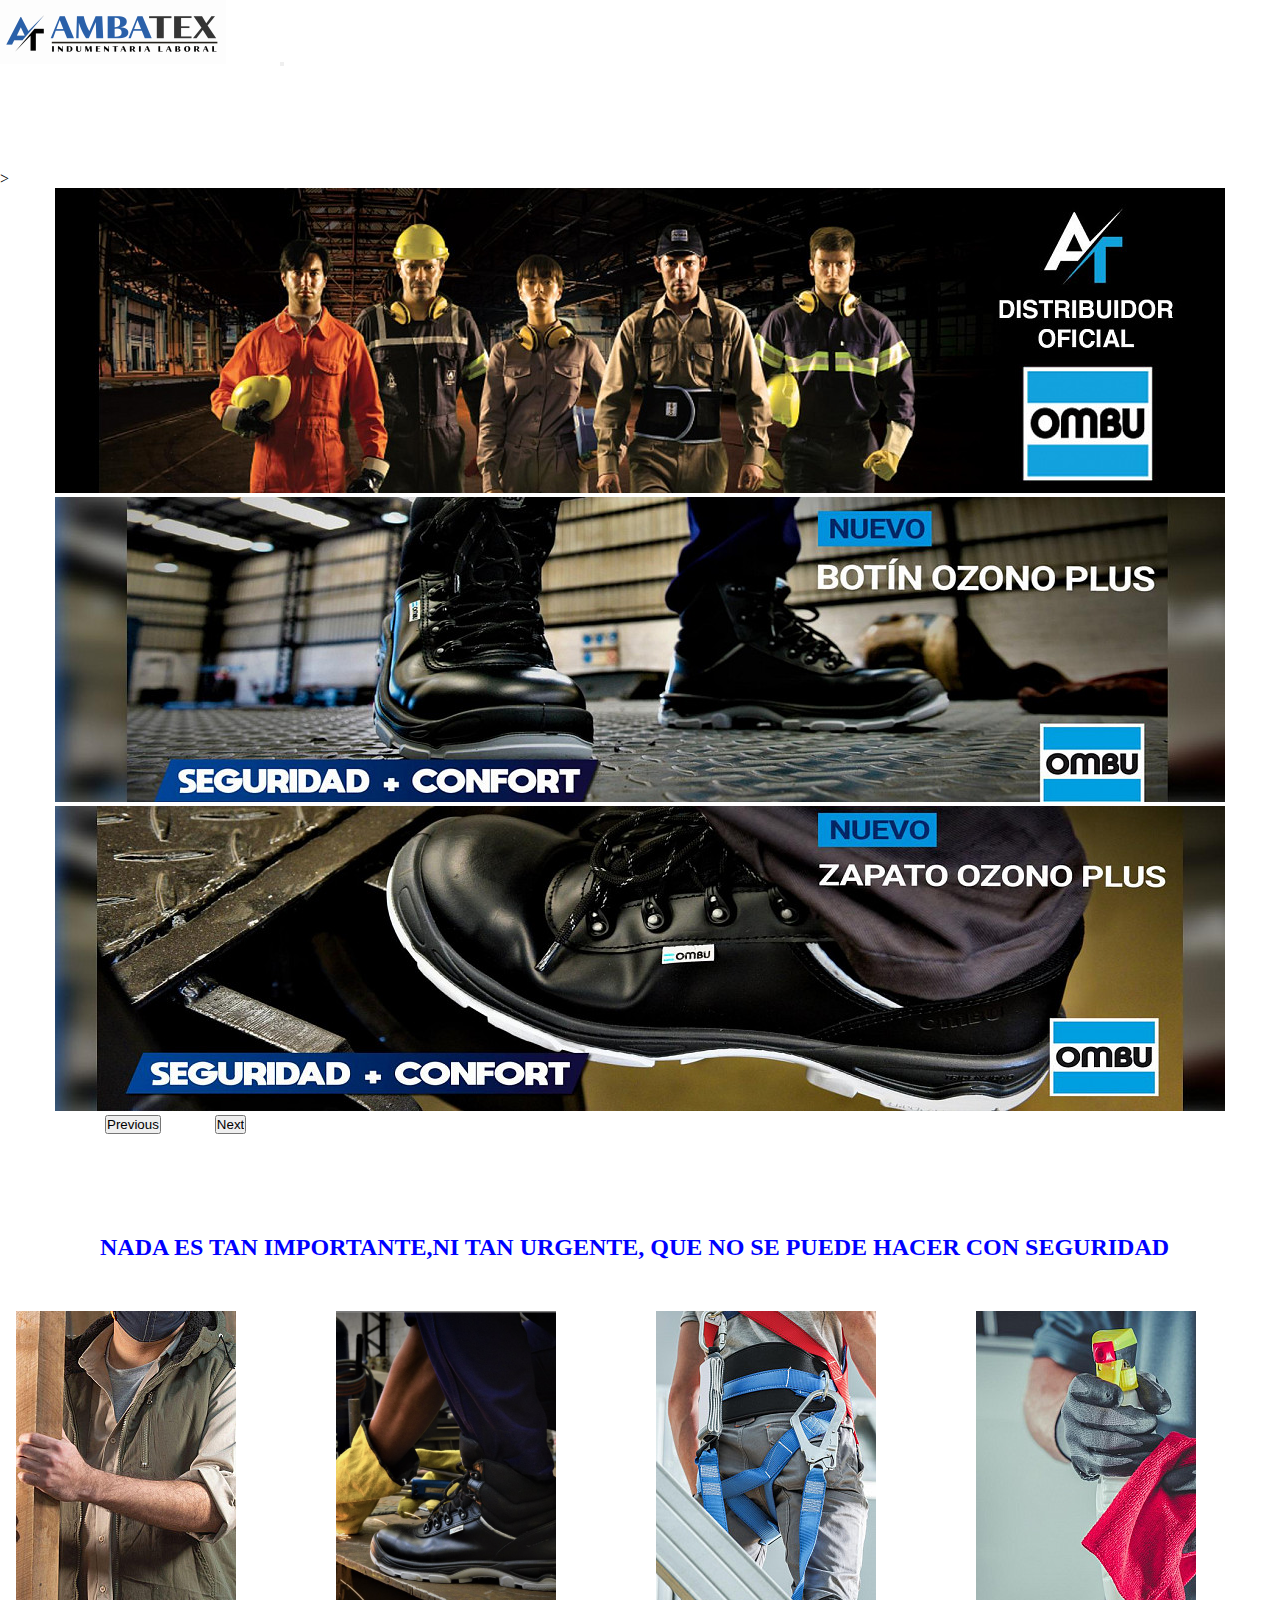
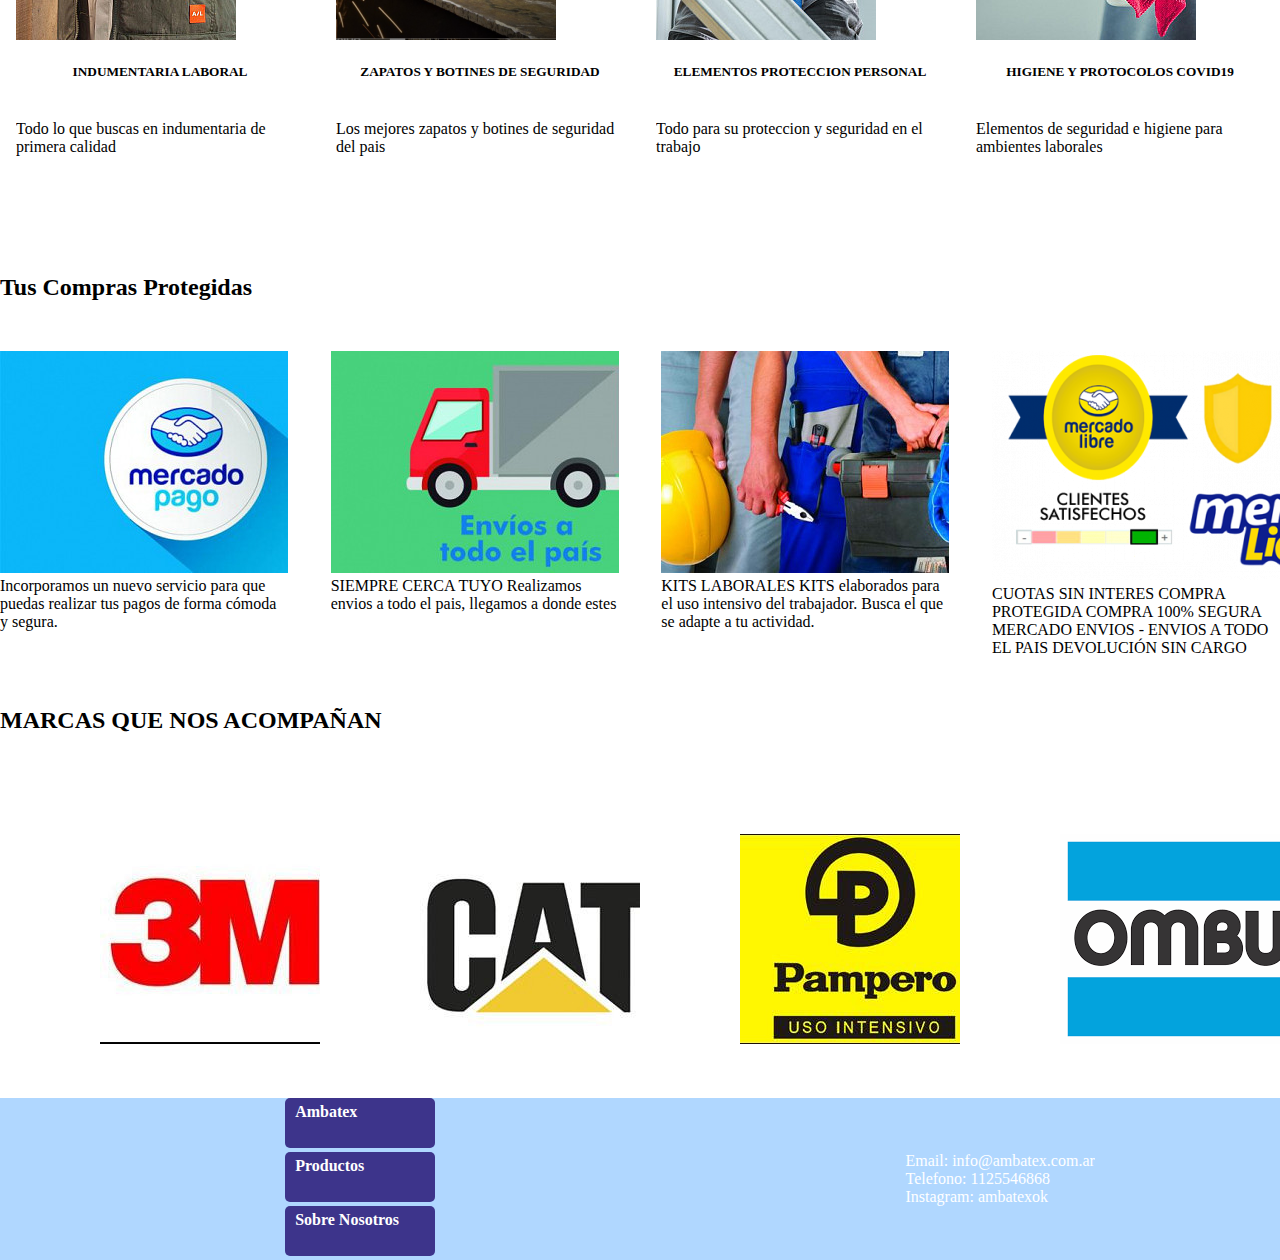
<file: index.html>
<!DOCTYPE html>
<html>
<head>
	<meta charset="utf-8">
	<meta name="description" content="Compra de ropa y elementos de seguridad para el trabajo">
    <meta name="keywords" content="ropa,cascos,remeras,camisas,pantalones,arnes,cinturon,botin,zapatos,calzado,pulqui,ombu,pampero,">
	<meta name="viewport" content="width=device-width, initial-scale=1">
	<title>Ambatex</title>
	<!-- CSS only -->
<link href="https://cdn.jsdelivr.net/npm/bootstrap@5.2.2/dist/css/bootstrap.min.css" rel="stylesheet" 
integrity="sha384-Zenh87qX5JnK2Jl0vWa8Ck2rdkQ2Bzep5IDxbcnCeuOxjzrPF/et3URy9Bv1WTRi" crossorigin="anonymous">
<!-- JavaScript Bundle with Popper -->
<script src="https://cdn.jsdelivr.net/npm/bootstrap@5.2.2/dist/js/bootstrap.bundle.min.js" 
integrity="sha384-OERcA2EqjJCMA+/3y+gxIOqMEjwtxJY7qPCqsdltbNJuaOe923+mo//f6V8Qbsw3" crossorigin="anonymous"></script>	

<link rel="stylesheet" href="./css/main.css">

</head>
<body id="body_grid">
		<header id="header">
			<nav class="body_nav navbar navbar-expand-lg bg-light ">
				<div class="container-fluid">
				  <a class="navbar-brand" href="#"><img src="./img/imegen superior ambatex.png" alt=""></a>
				  <button class="navbar-toggler" type="button" data-bs-toggle="collapse" data-bs-target="#navbarSupportedContent" aria-controls="navbarSupportedContent" aria-expanded="false" aria-label="Toggle navigation">
					<span class="navbar-toggler-icon"></span>
				  </button>
				  <div class="collapse navbar-collapse" id="navbarSupportedContent">
					<ul class="navbar-nav me-auto mb-2 mb-lg-0">
					  <li class="nav-item">
						<a class="nav-link active" aria-current="page" href="./pages/productos.html">Productos</a>
					  </li>
					  <li class="nav-item">
						<a class="nav-link" href="./pages/sobre_nosotros.html">Sobre Nosotros</a>
					  </li>
					  <li class="nav-item">
						<a class="nav-link" href="./pages/contacto.html">Contacto</a>
					  </li>
					  <li class="nav-item">
						<a class="nav-link" href="./pages/accesoCliente.html" >Acceso Cliente</a>
					  </li>
					</ul>
					
				  </div>
				</div>
			  </nav>
		<div class="centro_pag">>
		<div id="carouselExampleControls" class="carousel slide" data-bs-ride="carousel">
			<div class="carousel-inner">
			  <div class="carousel-item active">
				<img src="./img/entrada ambatex.png" class="d-block w-100" alt="...">
			  </div>
			  <div class="carousel-item">
				<img src="./img/entrada 2.png" class="d-block w-100" alt="...">
			  </div>
			  <div class="carousel-item">
				<img src="./img/entrada3.png" class="d-block w-100" alt="...">
			  </div>
			</div>
			<button class="carousel-control-prev" type="button" data-bs-target="#carouselExampleControls" data-bs-slide="prev">
			  <span class="carousel-control-prev-icon" aria-hidden="true"></span>
			  <span class="visually-hidden">Previous</span>
			</button>
			<button class="carousel-control-next" type="button" data-bs-target="#carouselExampleControls" data-bs-slide="next">
			  <span class="carousel-control-next-icon" aria-hidden="true"></span>
			  <span class="visually-hidden">Next</span>
			</button>
		  </div>
		  </div>
	</header>
	<main class="mMain">
		<h2 class="h2Main overflow-hidden">NADA ES TAN IMPORTANTE,NI TAN URGENTE, QUE NO SE PUEDE HACER CON SEGURIDAD</h2>
		<section class="mainSection">
			<div class="card" style="width: 18rem;">
			<img src="./img/galeria1.png" class="card-img-top" alt="...">
			<div class="card-body">
			  <h5 class="card-title overflow-hidden">INDUMENTARIA LABORAL</h5>
			  <p class="card-text">Todo lo que buscas en indumentaria de primera calidad</p>
			  <a href="./pages/productos.html" class="btn btn-primary">COMPRAR</a>
			</div>
		  </div>
		  <div class="card" style="width: 18rem;">
			<img src="./img/galeria 2.png" class="card-img-top" alt="...">
			<div class="card-body">
			  <h5 class="card-title overflow-hidden">ZAPATOS Y BOTINES DE SEGURIDAD</h5>
			  <p class="card-text">Los mejores zapatos y botines de seguridad del pais</p>
			  <a href="./pages/productos.html" class="btn btn-primary">COMPRAR</a>
			</div>
		  </div>
		  <div class="card" style="width: 18rem;">
			<img src="./img/galeria3.png" class="card-img-top" alt="...">
			<div class="card-body">
			  <h5 class="card-title overflow-hidden">ELEMENTOS PROTECCION PERSONAL</h5>
			  <p class="card-text">Todo para su proteccion y seguridad en el trabajo</p>
			  <a href="./pages/productos.html" class="btn btn-primary">COMPRAR</a>
			</div>
		  </div>
		  <div class="card" style="width: 18rem;">
			<img src="./img/galeria4.png" class="card-img-top" alt="...">
			<div class="card-body">
			  <h5 class="card-title overflow-hidden">HIGIENE Y PROTOCOLOS COVID19</h5>
			  <p class="card-text">Elementos de seguridad e higiene para ambientes laborales</p>
			  <a href="./pages/productos.html" class="btn btn-primary">COMPRAR</a>
			</div>
		  </div>
		</section>
		<h2 class="cardH2">Tus Compras Protegidas</h2>
		<div class="cardContainer">
		<div class="card text-bg-secondary" style="width: 18rem;">
			<img src="./img/mercadopago.png" class="card-img-top" alt="...">
			<div class="card-body">
			  <p class="card-text">Incorporamos un nuevo servicio para que puedas realizar 
				tus pagos de forma cómoda y segura.</p>
			</div>
		  </div>
		  <div class="card text-bg-secondary" style="width: 18rem;">
			<img src="./img/div2.png" class="card-img-top" alt="...">
			<div class="card-body">
			  <p class="card-text">SIEMPRE CERCA TUYO
				Realizamos envios a todo el pais, llegamos a donde estes</p>
			</div>
		  </div>
		  <div class="card text-bg-secondary" style="width: 18rem;">
			<img src="./img/div3.png" class="card-img-top" alt="...">
			<div class="card-body">
			  <p class="card-text">KITS LABORALES KITS elaborados para el uso intensivo del trabajador. 
				Busca el que se adapte a tu actividad.</p>
			</div>
		  </div>
		  <div class="card text-bg-secondary" style="width: 18rem;">
			<img src="./img/mercadolibre5.png" class="card-img-top" alt="...">
			<div class="card-body">
			  <p class="card-text">CUOTAS SIN INTERES 
				COMPRA PROTEGIDA  
				COMPRA 100% SEGURA
				MERCADO ENVIOS - ENVIOS A TODO EL PAIS
				DEVOLUCIÓN SIN CARGO</p>
			</div>
		  </div>
		</div>

    <h2 class="marcasH2 h2 overflow-hidden ">MARCAS QUE NOS ACOMPAÑAN</h2>
<div>	
    <ul class="marcas">
		<li><img src="./img/3m.png" alt=""></li>
		<li><img src="./img/cat.png" alt=""></li>
		<li><img src="./img/pampero.png" alt=""></li>
		<li><img src="./img/ombu.png" alt=""></li>
	</ul>
		</div>
	</main>
<footer>	
		<div class="footerDiv">
		<ul>
			<li class="footer"><a class="css-button-arrow--blue" href="#">Ambatex</a></li>
			<li class="footer"><a class="css-button-arrow--blue" href="./pages/productos.html">Productos</a></li>
			<li class="footer"><a class="css-button-arrow--blue" href="./pages/sobre_nosotros.html">Sobre Nosotros</a></li>	
		</ul>
		</div>
	    <div class="footerDiv">
		<ul>
			<li class="footer"><a href="#">Email: info@ambatex.com.ar</a> </li>
			<li class="footer"><a href="">Telefono: 1125546868</a></li>
			<li class="footer"><a href="">Instagram: ambatexok</a></li>
		</ul>
		</div>					
	</footer>
</body>
</html>
</file>
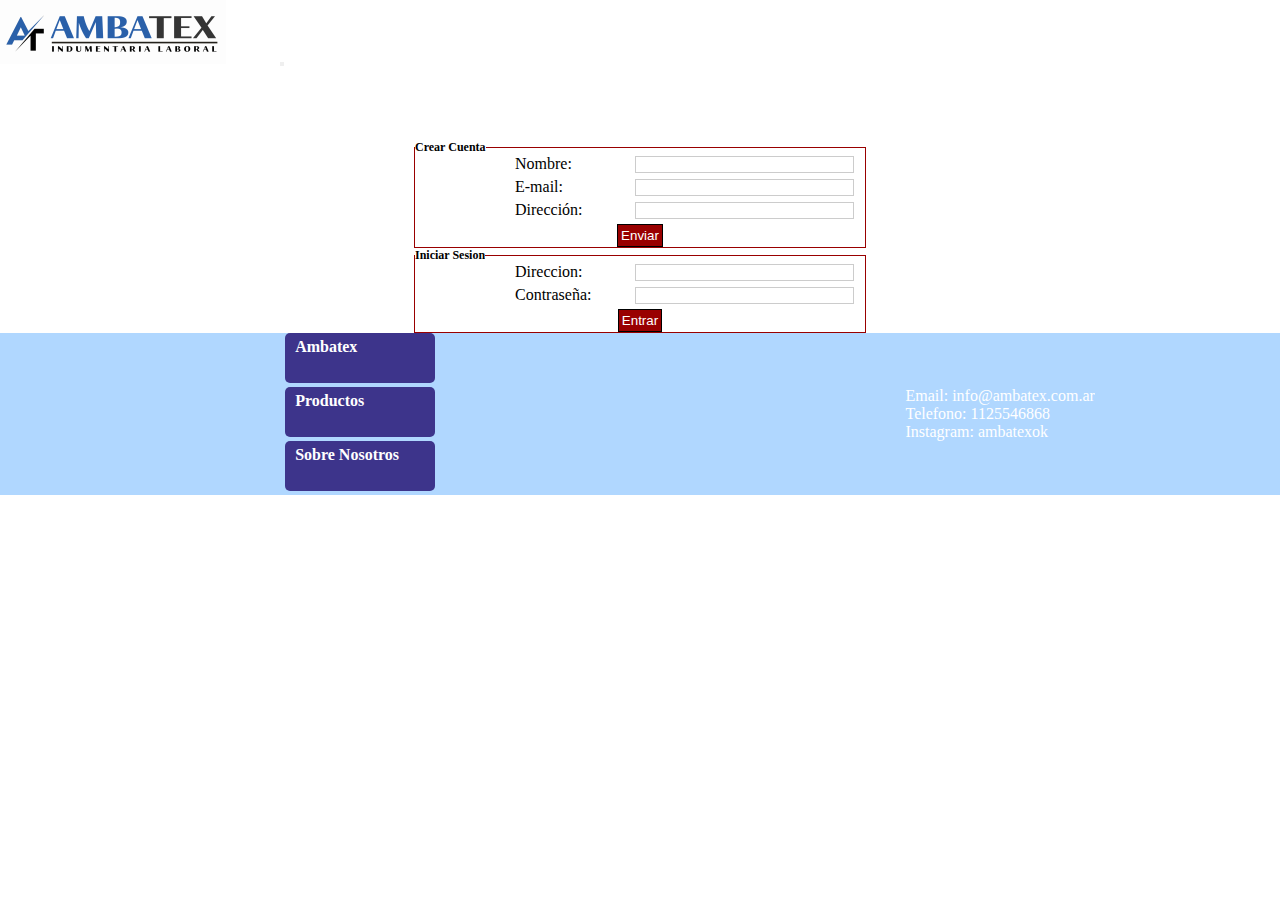
<file: pages/accesoCliente.html>
<!DOCTYPE html>
<html lang="en">
<head>
    <meta charset="UTF-8">
    <meta http-equiv="X-UA-Compatible" content="IE=edge">
    <meta name="description" content="Compra de ropa y elementos de seguridad para el trabajo">
    <meta name="keywords" content="ropa,cascos,remeras,camisas,pantalones,arnes,cinturon,botin,zapatos,calzado,pulqui,ombu,pampero,">
    <meta name="viewport" content="width=device-width, initial-scale=1.0">
    <title>Clientes</title>
    <!-- BOOSTRAP -->
    <link href="https://cdn.jsdelivr.net/npm/bootstrap@5.2.2/dist/css/bootstrap.min.css" rel="stylesheet" 
    integrity="sha384-Zenh87qX5JnK2Jl0vWa8Ck2rdkQ2Bzep5IDxbcnCeuOxjzrPF/et3URy9Bv1WTRi" crossorigin="anonymous">
    <!-- JavaScript Bundle with Popper -->
    <script src="https://cdn.jsdelivr.net/npm/bootstrap@5.2.2/dist/js/bootstrap.bundle.min.js" 
    integrity="sha384-OERcA2EqjJCMA+/3y+gxIOqMEjwtxJY7qPCqsdltbNJuaOe923+mo//f6V8Qbsw3" crossorigin="anonymous"></script>
    <!-- CSS -->
    <link rel="stylesheet" href="../css/main.css">
</head>
<body>
      <div>  
        <header>
          <nav class="body_nav navbar navbar-expand-lg bg-light">
            <div class="container-fluid">
              <a class="navbar-brand" href="../index.html"><img src="../img/imegen superior ambatex.png" alt=""></a>
              <button class="navbar-toggler" type="button" data-bs-toggle="collapse" data-bs-target="#navbarSupportedContent" aria-controls="navbarSupportedContent" aria-expanded="false" aria-label="Toggle navigation">
              <span class="navbar-toggler-icon"></span>
              </button>
              <div class="collapse navbar-collapse" id="navbarSupportedContent">
              <ul class="navbar-nav me-auto mb-2 mb-lg-0">
                <li class="nav-item">
                <a class="nav-link active" aria-current="page" href="./productos.html">Productos</a>
                </li>
                <li class="nav-item">
                <a class="nav-link" href="./sobre_nosotros.html">Sobre Nosotros</a>
                </li>
                <li class="nav-item">
                <a class="nav-link" href="./contacto.html">Contacto</a>
                </li>
                <li class="nav-item">
                <a class="nav-link" href="./accesoCliente.html" >Acceso Cliente</a>
                </li>
              </ul>
              </div>
            </div>
            </nav>
       </header>
      </div>
    <div>
        <form name="frm" method="post" action="envio.php">
            <fieldset id="form">
            <legend>Crear Cuenta</legend>
            <ol>
                <li><label>Nombre: </label><input type="text" name="fname" size="25" /></li>
                <li><label>E-mail: </label><input type="text" name="femail" size="25" /></li>
                <li><label>Dirección: </label><input type="text" name="fdireccion" size="25" /></li>    
            </ul>
                <p align="center"><input type="submit" name="submit" class="btn" value="Enviar" /></p>
            </fieldset>
            </form>
            <form name="frm" method="post" action="envio.php">
                <fieldset id="form">
                <legend>Iniciar Sesion</legend>
                <ol>
                    <li><label>Direccion: </label><input type="text" name="fname" size="25" /></li>
                    <li><label>Contraseña: </label><input type="text" name="femail" size="25" /></li>
                </ul>
                    <p align="center"><input type="submit" name="submit" class="btn" value="Entrar" /></p>
                </fieldset>
                </form>
    </div>
<footer>	
      <div class="footerDiv">
      <ul>
        <li class="footer"><a class="css-button-arrow--blue" href="#">Ambatex</a></li>
        <li class="footer"><a class="css-button-arrow--blue" href="./pages/productos.html">Productos</a></li>
        <li class="footer"><a class="css-button-arrow--blue" href="./pages/sobre_nosotros.html">Sobre Nosotros</a></li>	
      </ul>
      </div>
        <div class="footerDiv">
      <ul>
        <li class="footer"><a href="#">Email: info@ambatex.com.ar</a> </li>
        <li class="footer"><a href="">Telefono: 1125546868</a></li>
        <li class="footer"><a href="">Instagram: ambatexok</a></li>
      </ul>
      </div>					
</footer>
</body>
</html>
</file>
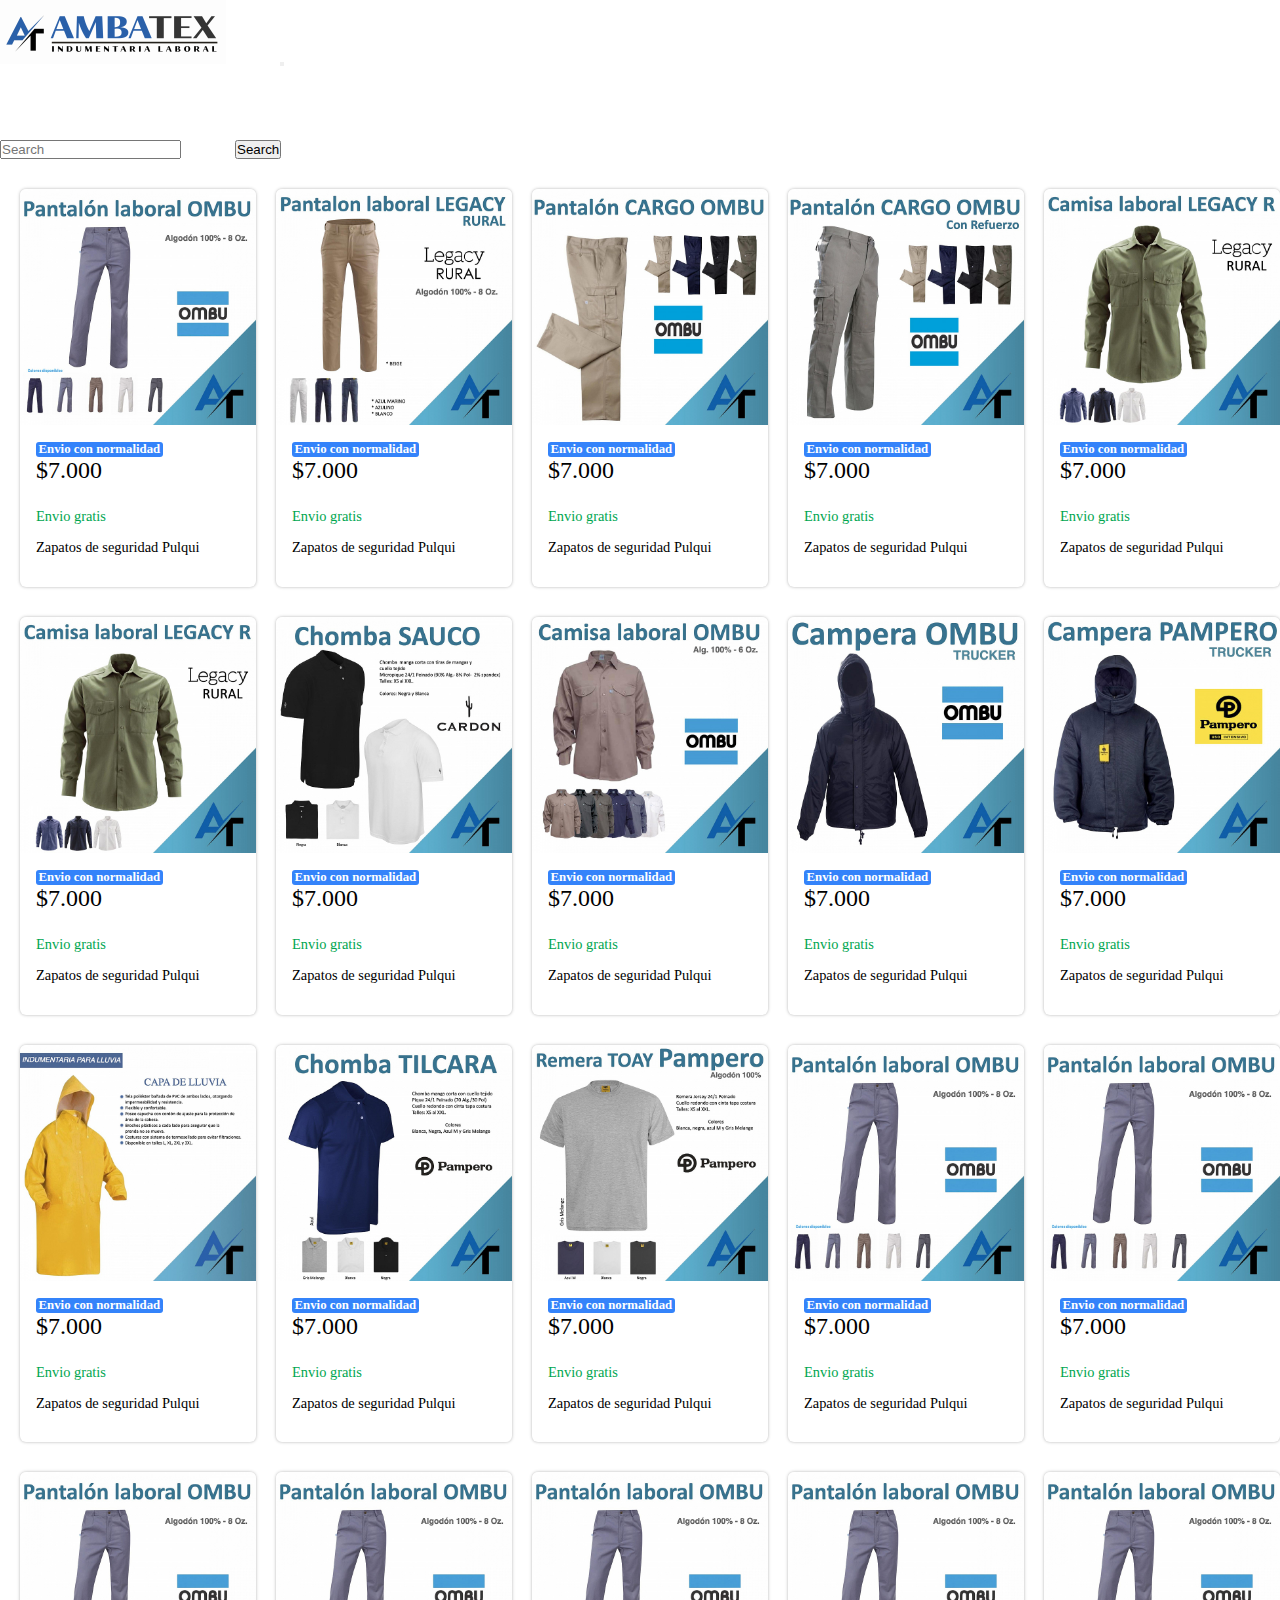
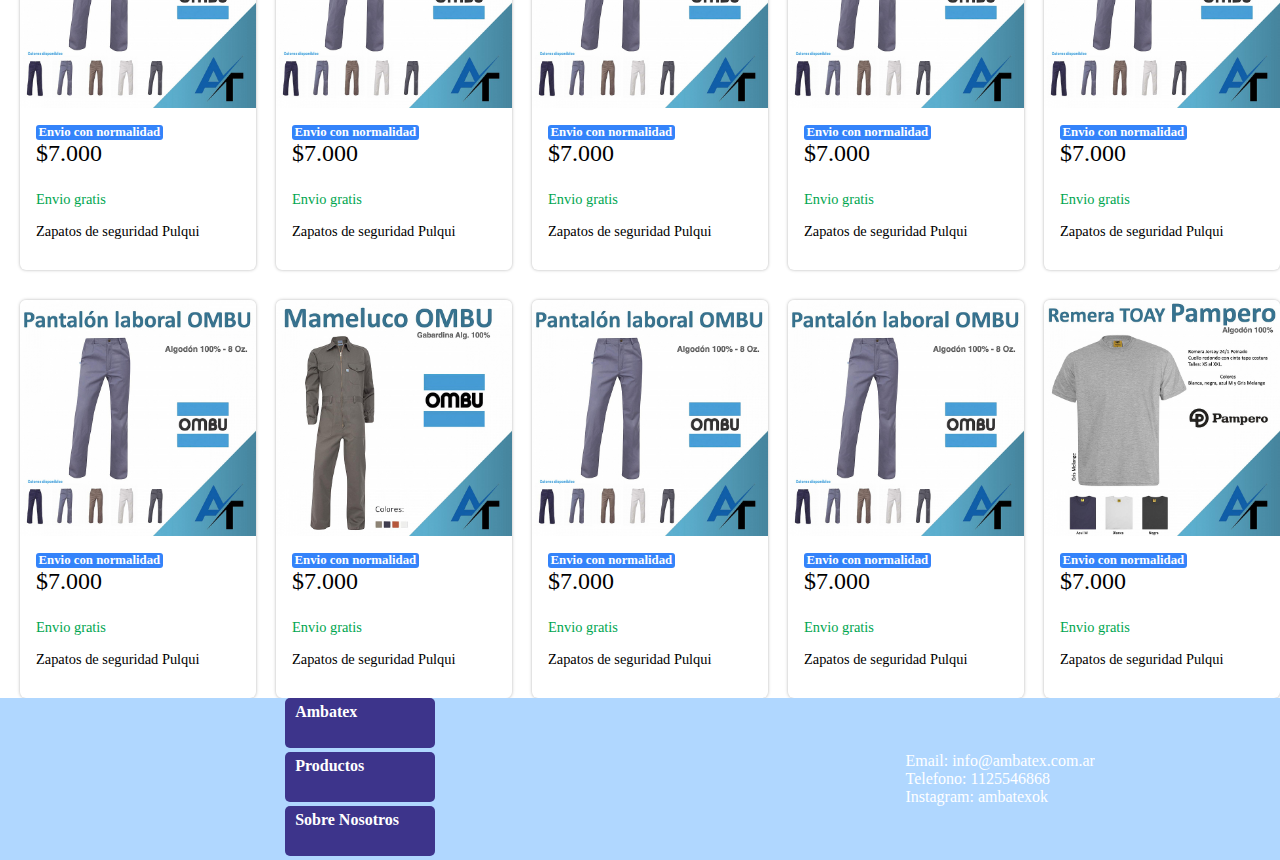
<file: pages/productos.html>
<!DOCTYPE html>
<html lang="en">
<head>
    <meta charset="UTF-8">
    <meta http-equiv="X-UA-Compatible" content="IE=edge">
    <meta name="description" content="Compra de ropa y elementos de seguridad para el trabajo">
    <meta name="keywords" content="ropa,cascos,remeras,camisas,pantalones,arnes,cinturon,botin,zapatos,calzado,pulqui,ombu,pampero,">
    <meta name="viewport" content="width=device-width, initial-scale=1.0">
    <title>Productos</title>
    <!-- BOOSTTRAP -->
    <link href="https://cdn.jsdelivr.net/npm/bootstrap@5.2.2/dist/css/bootstrap.min.css" rel="stylesheet" 
    integrity="sha384-Zenh87qX5JnK2Jl0vWa8Ck2rdkQ2Bzep5IDxbcnCeuOxjzrPF/et3URy9Bv1WTRi" crossorigin="anonymous">
    <!-- JavaScript Bundle with Popper -->
    <script src="https://cdn.jsdelivr.net/npm/bootstrap@5.2.2/dist/js/bootstrap.bundle.min.js" 
    integrity="sha384-OERcA2EqjJCMA+/3y+gxIOqMEjwtxJY7qPCqsdltbNJuaOe923+mo//f6V8Qbsw3" crossorigin="anonymous"></script>
    <!-- CSS -->
    <link rel="stylesheet" href="../css/main.css">
</head>
<body>
    <div>  
        <header>
            <nav class="body_nav navbar navbar-expand-lg bg-light">
				<div class="container-fluid">
				  <a class="navbar-brand" href="../index.html"><img src="../img/imegen superior ambatex.png" alt=""></a>
				  <button class="navbar-toggler" type="button" data-bs-toggle="collapse" data-bs-target="#navbarSupportedContent" aria-controls="navbarSupportedContent" aria-expanded="false" aria-label="Toggle navigation">
					<span class="navbar-toggler-icon"></span>
				  </button>
				  <div class="collapse navbar-collapse" id="navbarSupportedContent">
					<ul class="navbar-nav me-auto mb-2 mb-lg-0">
					  <li class="nav-item">
						<a class="nav-link active" aria-current="page" href="./productos.html">Productos</a>
					  </li>
					  <li class="nav-item">
						<a class="nav-link" href="./sobre_nosotros.html">Sobre Nosotros</a>
					  </li>
					  <li class="nav-item">
						<a class="nav-link" href="./contacto.html">Contacto</a>
					  </li>
					  <li class="nav-item">
						<a class="nav-link" href="./accesoCliente.html" >Acceso Cliente</a>
					  </li>
					</ul>
					<form class="d-flex" role="search">
					  <input class="form-control me-2" type="search" placeholder="Search" aria-label="Search">
					  <button class="btn btn-outline-success" type="submit">Search</button>
					</form>
				  </div>
				</div>
			  </nav>
        </header>
        <div class="divProducto">
        <div class="producto">
            <img src="../img/producto pantalon ombu.png" alt="">
            <div class="informacion">
                <span class="tipo-envio">Envio con normalidad</span>
                <span class="precio">$7.000</span>
                <span class="precio-envio">Envio gratis</span>
                <span class="descripcion">Zapatos de seguridad Pulqui</span>
            </div>
        </div>
        <div class="producto">
            <img src="../img/producto pantalon legacy.png" alt="">
            <div class="informacion">
                <span class="tipo-envio">Envio con normalidad</span>
                <span class="precio">$7.000</span>
                <span class="precio-envio">Envio gratis</span>
                <span class="descripcion">Zapatos de seguridad Pulqui</span>
            </div>
        </div>
        <div class="producto">
            <img src="../img/producto cargo ombu.png" alt="">
            <div class="informacion">
                <span class="tipo-envio">Envio con normalidad</span>
                <span class="precio">$7.000</span>
                <span class="precio-envio">Envio gratis</span>
                <span class="descripcion">Zapatos de seguridad Pulqui</span>
            </div>
        </div>
        <div class="producto">
            <img src="../img/producto cargo reforzado ombu.png" alt="">
            <div class="informacion">
                <span class="tipo-envio">Envio con normalidad</span>
                <span class="precio">$7.000</span>
                <span class="precio-envio">Envio gratis</span>
                <span class="descripcion">Zapatos de seguridad Pulqui</span>
            </div>
        </div>
        <div class="producto">
            <img src="../img/producto camisa legazy rural.png" alt="">
            <div class="informacion">
                <span class="tipo-envio">Envio con normalidad</span>
                <span class="precio">$7.000</span>
                <span class="precio-envio">Envio gratis</span>
                <span class="descripcion">Zapatos de seguridad Pulqui</span>
            </div>
        </div>
        <div class="producto">
            <img src="../img/producto camisa legazy rural.png" alt="">
            <div class="informacion">
                <span class="tipo-envio">Envio con normalidad</span>
                <span class="precio">$7.000</span>
                <span class="precio-envio">Envio gratis</span>
                <span class="descripcion">Zapatos de seguridad Pulqui</span>
            </div>
        </div>
        <div class="producto">
            <img src="../img/producto camisa lisa cardon.jpg" alt="">
            <div class="informacion">
                <span class="tipo-envio">Envio con normalidad</span>
                <span class="precio">$7.000</span>
                <span class="precio-envio">Envio gratis</span>
                <span class="descripcion">Zapatos de seguridad Pulqui</span>
            </div>
        </div>
        <div class="producto">
            <img src="../img/producto camisa ombu.png" alt="">
            <div class="informacion">
                <span class="tipo-envio">Envio con normalidad</span>
                <span class="precio">$7.000</span>
                <span class="precio-envio">Envio gratis</span>
                <span class="descripcion">Zapatos de seguridad Pulqui</span>
            </div>
        </div>
        <div class="producto">
            <img src="../img/producto campera ombu.png" alt="">
            <div class="informacion">
                <span class="tipo-envio">Envio con normalidad</span>
                <span class="precio">$7.000</span>
                <span class="precio-envio">Envio gratis</span>
                <span class="descripcion">Zapatos de seguridad Pulqui</span>
            </div>
        </div>
        <div class="producto">
            <img src="../img/producto campera pampero.png" alt="">
            <div class="informacion">
                <span class="tipo-envio">Envio con normalidad</span>
                <span class="precio">$7.000</span>
                <span class="precio-envio">Envio gratis</span>
                <span class="descripcion">Zapatos de seguridad Pulqui</span>
            </div>
        </div>   
        <div class="producto">
            <img src="../img/producto capa de lluvia.jpg" alt="">
            <div class="informacion">
                <span class="tipo-envio">Envio con normalidad</span>
                <span class="precio">$7.000</span>
                <span class="precio-envio">Envio gratis</span>
                <span class="descripcion">Zapatos de seguridad Pulqui</span>
            </div>
        </div>   
        <div class="producto">
            <img src="../img/producto chomba pique pampero.jpg" alt="">
            <div class="informacion">
                <span class="tipo-envio">Envio con normalidad</span>
                <span class="precio">$7.000</span>
                <span class="precio-envio">Envio gratis</span>
                <span class="descripcion">Zapatos de seguridad Pulqui</span>
            </div>
        </div>   
        <div class="producto">
            <img src="../img/Producto camisa lisa pampero.jpg" alt="">
            <div class="informacion">
                <span class="tipo-envio">Envio con normalidad</span>
                <span class="precio">$7.000</span>
                <span class="precio-envio">Envio gratis</span>
                <span class="descripcion">Zapatos de seguridad Pulqui</span>
            </div>
        </div>   
        <div class="producto">
            <img src="../img/tarjeta1.png" alt="">
            <div class="informacion">
                <span class="tipo-envio">Envio con normalidad</span>
                <span class="precio">$7.000</span>
                <span class="precio-envio">Envio gratis</span>
                <span class="descripcion">Zapatos de seguridad Pulqui</span>
            </div>
        </div>   
        <div class="producto">
            <img src="../img/tarjeta1.png" alt="">
            <div class="informacion">
                <span class="tipo-envio">Envio con normalidad</span>
                <span class="precio">$7.000</span>
                <span class="precio-envio">Envio gratis</span>
                <span class="descripcion">Zapatos de seguridad Pulqui</span>
            </div>
        </div>   
        <div class="producto">
            <img src="../img/tarjeta1.png" alt="">
            <div class="informacion">
                <span class="tipo-envio">Envio con normalidad</span>
                <span class="precio">$7.000</span>
                <span class="precio-envio">Envio gratis</span>
                <span class="descripcion">Zapatos de seguridad Pulqui</span>
            </div>
        </div>  
        <div class="producto">
            <img src="../img/tarjeta1.png" alt="">
            <div class="informacion">
                <span class="tipo-envio">Envio con normalidad</span>
                <span class="precio">$7.000</span>
                <span class="precio-envio">Envio gratis</span>
                <span class="descripcion">Zapatos de seguridad Pulqui</span>
            </div>
        </div>   
        <div class="producto">
            <img src="../img/tarjeta1.png" alt="">
            <div class="informacion">
                <span class="tipo-envio">Envio con normalidad</span>
                <span class="precio">$7.000</span>
                <span class="precio-envio">Envio gratis</span>
                <span class="descripcion">Zapatos de seguridad Pulqui</span>
            </div>
        </div>   
        <div class="producto">
            <img src="../img/tarjeta1.png" alt="">
            <div class="informacion">
                <span class="tipo-envio">Envio con normalidad</span>
                <span class="precio">$7.000</span>
                <span class="precio-envio">Envio gratis</span>
                <span class="descripcion">Zapatos de seguridad Pulqui</span>
            </div>
        </div>   
        <div class="producto">
            <img src="../img/tarjeta1.png" alt="">
            <div class="informacion">
                <span class="tipo-envio">Envio con normalidad</span>
                <span class="precio">$7.000</span>
                <span class="precio-envio">Envio gratis</span>
                <span class="descripcion">Zapatos de seguridad Pulqui</span>
            </div>
        </div>   
        <div class="producto">
            <img src="../img/tarjeta1.png" alt="">
            <div class="informacion">
                <span class="tipo-envio">Envio con normalidad</span>
                <span class="precio">$7.000</span>
                <span class="precio-envio">Envio gratis</span>
                <span class="descripcion">Zapatos de seguridad Pulqui</span>
            </div>
        </div>   
        <div class="producto">
            <img src="../img/producto mameluco ombu.png" alt="">
            <div class="informacion">
                <span class="tipo-envio">Envio con normalidad</span>
                <span class="precio">$7.000</span>
                <span class="precio-envio">Envio gratis</span>
                <span class="descripcion">Zapatos de seguridad Pulqui</span>
            </div>
        </div>   
        <div class="producto">
            <img src="../img/tarjeta1.png" alt="">
            <div class="informacion">
                <span class="tipo-envio">Envio con normalidad</span>
                <span class="precio">$7.000</span>
                <span class="precio-envio">Envio gratis</span>
                <span class="descripcion">Zapatos de seguridad Pulqui</span>
            </div>
        </div>   
        <div class="producto">
            <img src="../img/tarjeta1.png" alt="">
            <div class="informacion">
                <span class="tipo-envio">Envio con normalidad</span>
                <span class="precio">$7.000</span>
                <span class="precio-envio">Envio gratis</span>
                <span class="descripcion">Zapatos de seguridad Pulqui</span>
            </div>
        </div>   
        <div class="producto">
            <img src="../img/Producto camisa lisa pampero.jpg" alt="">
            <div class="informacion">
                <span class="tipo-envio">Envio con normalidad</span>
                <span class="precio">$7.000</span>
                <span class="precio-envio">Envio gratis</span>
                <span class="descripcion">Zapatos de seguridad Pulqui</span>
            </div>
        </div>    
    </div>
<footer>	
		<div class="footerDiv">
		<ul>
			<li class="footer"><a class="css-button-arrow--blue" href="#">Ambatex</a></li>
			<li class="footer"><a class="css-button-arrow--blue" href="./pages/productos.html">Productos</a></li>
			<li class="footer"><a class="css-button-arrow--blue" href="./pages/sobre_nosotros.html">Sobre Nosotros</a></li>	
		</ul>
		</div>
	    <div class="footerDiv">
		<ul>
			<li class="footer"><a href="#">Email: info@ambatex.com.ar</a> </li>
			<li class="footer"><a href="">Telefono: 1125546868</a></li>
			<li class="footer"><a href="">Instagram: ambatexok</a></li>
		</ul>
		</div>					
</footer>	
</body>
</html>
</file>
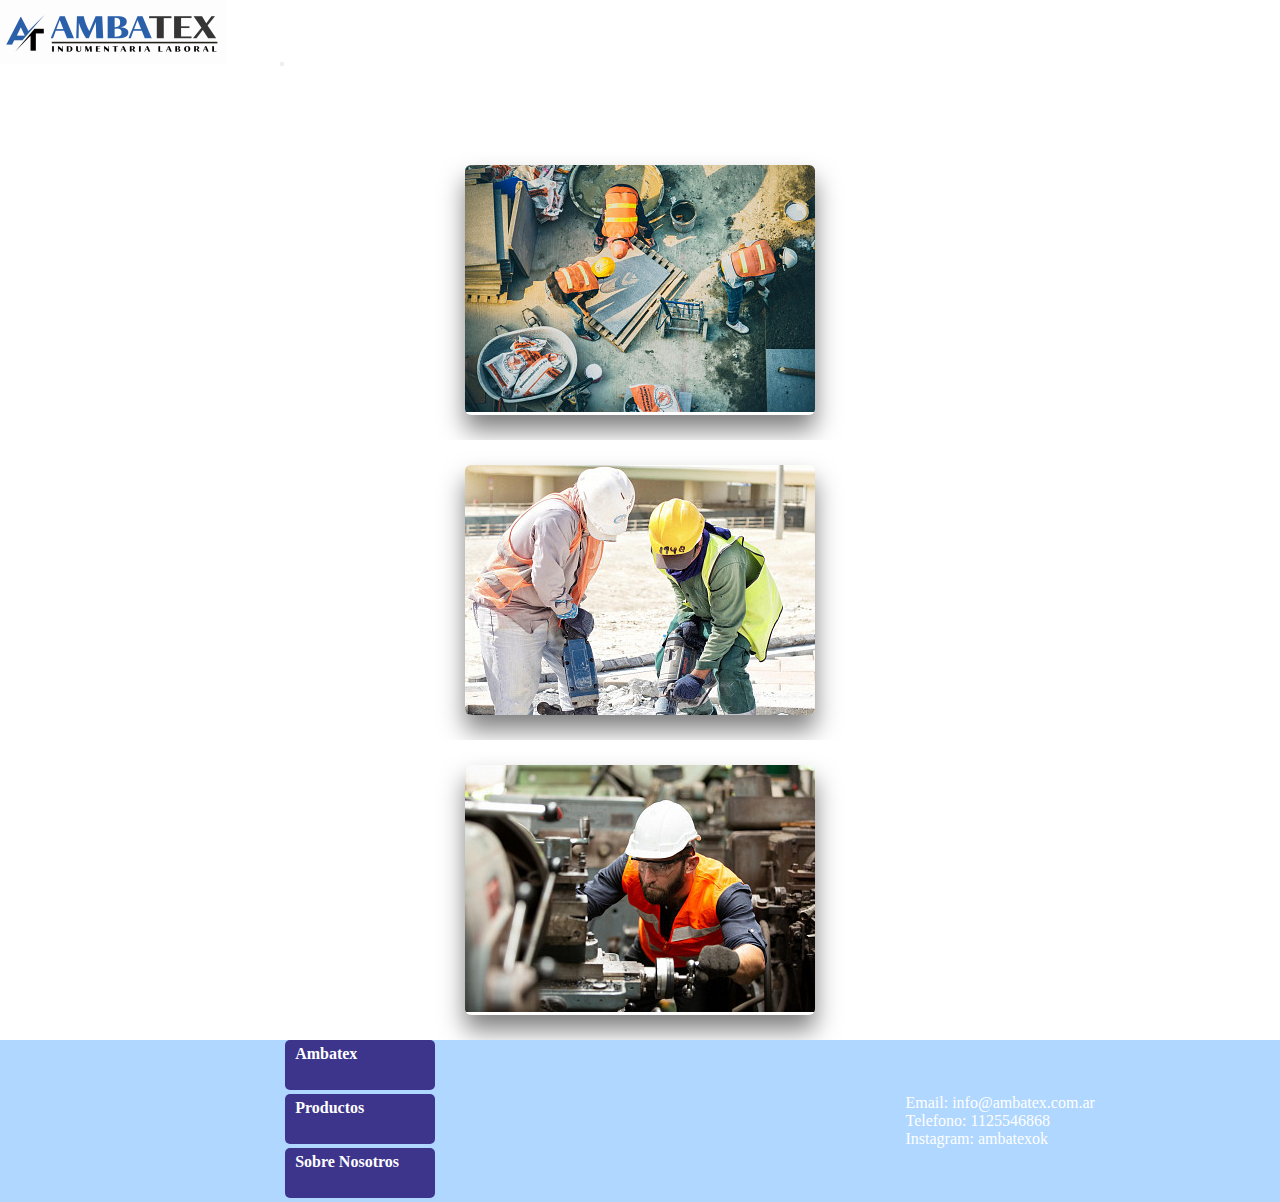
<file: pages/sobre_nosotros.html>
<!DOCTYPE html>
<html lang="en">
<head>
    <meta charset="UTF-8">
    <meta http-equiv="X-UA-Compatible" content="IE=edge">
    <meta name="description" content="Compra de ropa y elementos de seguridad para el trabajo">
    <meta name="keywords" content="ropa,cascos,remeras,camisas,pantalones,arnes,cinturon,botin,zapatos,calzado,pulqui,ombu,pampero,">
    <meta name="viewport" content="width=device-width, initial-scale=1.0">
    <title>SobreNosotros</title>
    <link href="https://cdn.jsdelivr.net/npm/bootstrap@5.2.2/dist/css/bootstrap.min.css" rel="stylesheet" 
integrity="sha384-Zenh87qX5JnK2Jl0vWa8Ck2rdkQ2Bzep5IDxbcnCeuOxjzrPF/et3URy9Bv1WTRi" crossorigin="anonymous">
<!-- JavaScript Bundle with Popper -->
<script src="https://cdn.jsdelivr.net/npm/bootstrap@5.2.2/dist/js/bootstrap.bundle.min.js" 
integrity="sha384-OERcA2EqjJCMA+/3y+gxIOqMEjwtxJY7qPCqsdltbNJuaOe923+mo//f6V8Qbsw3" crossorigin="anonymous"></script>
    <link rel="stylesheet" href="../css/main.css">
</head>
<body>
    <header>
      <nav class="body_nav navbar navbar-expand-lg bg-light">
				<div class="container-fluid">
				  <a class="navbar-brand" href="../index.html"><img src="../img/imegen superior ambatex.png" alt=""></a>
				  <button class="navbar-toggler" type="button" data-bs-toggle="collapse" data-bs-target="#navbarSupportedContent" aria-controls="navbarSupportedContent" aria-expanded="false" aria-label="Toggle navigation">
					<span class="navbar-toggler-icon"></span>
				  </button>
				  <div class="collapse navbar-collapse" id="navbarSupportedContent">
					<ul class="navbar-nav me-auto mb-2 mb-lg-0">
					  <li class="nav-item">
						<a class="nav-link active" aria-current="page" href="./productos.html">Productos</a>
					  </li>
					  <li class="nav-item">
						<a class="nav-link" href="./sobre_nosotros.html">Sobre Nosotros</a>
					  </li>
					  <li class="nav-item">
						<a class="nav-link" href="./contacto.html">Contacto</a>
					  </li>
					  <li class="nav-item">
						<a class="nav-link" href="./accesoCliente.html" >Acceso Cliente</a>
					  </li>
					</ul>
				  </div>
				</div>
			  </nav>
    </header>

    <div class="sobre">
      <figure>
        <img class="sobre.img" src="../img/Nosotros1.png" alt="">
        <div class="capa">
          <h3 class="overflow-hidden">Nosotros</h3>
          <p>AMBATEX, es un emprendimiento que nace para brindar soluciones integrales 
            a empresas en materia de higiene y seguridad industrial, ofreciendo productos de primera calidad.</p>
        </div>
      </figure>
    </div>  
    <div class="sobre">
      <figure>
        <img class="sobre.img" src="../img/Nosotros2.png" alt="">
        <div class="capa">
          <h3 class="overflow-hidden">Vision</h3>
          <p>Ser la opción preferida de nuestros clientes,
            superando sus expectativas de calidad y servicio. Brindar soluciones.</p>
        </div>
      </figure>
    </div>
    <div class="sobre">
      <figure>
        <img class="sobre.img" src="../img/Nosotros3.png" alt="">
        <div class="capa">
          <h3 class="overflow-hidden">Mision</h3>
          <p>Todos los días, miles de trabajadores en Argentina confían en AMBATEX para sentirse seguros 
            y cómodos; y ser mas eficientes en sus actividades con productos de primera calidad y  de las 
            mejores marcas del mercado. 
            Nuestra misión es asesorar a las empresas y al trabajador independiente, con una atención 
            personalizada logrando buscar satisfacer sus necesidad y protección en el trabajo.</p>
        </div>
      </figure>
    </div>


<footer>	
          <div class="footerDiv">
          <ul>
            <li class="footer"><a class="css-button-arrow--blue" href="#">Ambatex</a></li>
            <li class="footer"><a class="css-button-arrow--blue" href="./pages/productos.html">Productos</a></li>
            <li class="footer"><a class="css-button-arrow--blue" href="./pages/sobre_nosotros.html">Sobre Nosotros</a></li>	
          </ul>
          </div>
            <div class="footerDiv">
          <ul>
            <li class="footer"><a href="#">Email: info@ambatex.com.ar</a> </li>
            <li class="footer"><a href="">Telefono: 1125546868</a></li>
            <li class="footer"><a href="">Instagram: ambatexok</a></li>
          </ul>
          </div>					
</footer>
</body>
</html>
</file>
<file: css/main.css>
@charset "UTF-8";
.footer {
  justify-items: center;
  justify-content: center;
  list-style: none;
}
.footer ul li {
  list-style: none;
}

@media (min-width: 768px) {
  .footerDiv {
    display: flex;
  }
}
.slider {
  width: 90%;
  height: 600px;
  margin: auto;
  overflow: hidden;
}

.slider ul {
  display: flex;
  padding: 0;
  width: 300%;
  animation: cambio 20s infinite;
}

.slider li {
  list-style: none;
}

.slider img {
  width: 100%;
  height: 500px;
}

.sobreNosotrosDiv {
  list-style: none;
}

@keyframes cambio {
  0% {
    margin-left: 0;
  }
  20% {
    margin-left: 0;
  }
  25% {
    margin-left: -100%;
  }
  45% {
    margin-left: -100%;
  }
  50% {
    margin-left: -200%;
  }
  70% {
    margin-left: -200%;
  }
  75% {
    margin-left: -300%;
  }
  100% {
    margin-left: -300%;
  }
}
@media (min-width: 768px) {
  * {
    margin: 0;
    padding: 0;
    overflow-x: hidden;
  }
  .cardContainer {
    display: flex;
    justify-content: space-around;
    margin-top: 100px;
  }
  .body_nav {
    width: 100%;
    height: 100%;
  }
  .backgroundtop {
    height: 130px;
    width: 130px;
  }
  .img.Galeria {
    width: 50px;
    height: 50px;
  }
  .backgroundtop {
    display: flex;
    justify-content: left;
    justify-items: center;
  }
  .logoPrincipal {
    height: 75px;
    width: 175px;
    display: flex;
    justify-content: center;
    margin: 20px;
  }
  .imgHeaderNav {
    width: 150px;
    height: 150px;
    position: center;
  }
  .centro_pag {
    justify-content: center;
    justify-items: center;
    align-items: center;
    align-self: center;
    margin-top: 30px;
  }
  .h2Main {
    margin-bottom: 50px;
    justify-content: center;
    justify-items: center;
    margin-left: 100px;
    color: blue;
  }
  li {
    list-style: none;
    margin-left: 100px;
  }
  a {
    text-decoration: none;
    color: white;
  }
  button {
    align-items: center;
    margin-left: 50px;
  }
  h1 {
    height: 100px;
    width: 100vw;
    text-align: center;
    margin-top: 5px;
  }
  .img_princial {
    align-items: center;
    justify-content: center;
    justify-items: center;
    height: auto;
  }
  .mainSection {
    display: flex;
    justify-content: space-around;
    justify-items: center;
  }
  .mMain {
    margin-top: 100px;
  }
  .sectionConteiner {
    display: flex;
    justify-content: space-around;
    align-items: center;
    overflow-x: hidden;
    overflow-y: hidden;
    background-color: #2D3142;
    margin-bottom: 50px;
    border-bottom: powderblue;
  }
  .articleConteiner {
    overflow-y: hidden;
    overflow-x: hidden;
    justify-content: center;
    justify-items: center;
  }
  h5 {
    text-align: center;
    flex-direction: column;
    align-items: center;
    justify-content: center;
    margin-top: 20px;
    margin-bottom: 40px;
  }
  footer {
    background-color: #B0D7FF;
    display: flex;
    align-items: center;
    justify-content: space-around;
  }
  .imgFooter {
    width: 30px;
    height: 30px;
  }
  .sobreNosotrosDiv {
    display: flex;
    justify-content: space-around;
    align-items: center;
    flex-direction: column;
    text-align: center;
  }
  #form {
    border: 1px solid #990000;
    width: 450px;
    margin: auto;
  }
  #form legend {
    font-weight: bold;
    font-size: 12px;
  }
  #form ol {
    list-style: none;
  }
  #form ol li {
    padding-bottom: 5px;
  }
  #form ol li label {
    width: 120px;
    float: left;
    text-align: left;
  }
  #form input[type=text] {
    border: 1px solid #CCCCCC;
  }
  #form input.btn {
    padding: 3px;
    color: #FFFFFF;
    background-color: #990000;
    border: 1px solid #000000;
  }
  .pruductos {
    display: flex;
    justify-content: space-around;
    align-items: center;
    flex-direction: column;
    text-align: center;
  }
  .productoImg {
    height: 200px;
    width: 200px;
  }
  .img_princial {
    height: 100%;
    width: 100%;
  }
  .articleConteiner {
    border: 1px solid red;
    display: grid;
  }
  .sobreNosotrosDiv {
    margin-top: 50px;
    display: grid;
    justify-content: center;
    justify-items: center;
    text-align: center;
  }
  .productos {
    margin-top: 50px;
  }
}
.css-button-arrow--blue {
  min-width: 130px;
  height: 40px;
  color: #fff;
  padding: 5px 10px;
  font-weight: bold;
  cursor: pointer;
  transition: all 0.3s ease;
  position: relative;
  display: inline-block;
  outline: none;
  overflow: hidden;
  border-radius: 5px;
  border: none;
  list-style: none;
  background-color: #3d348b;
}

.css-button-arrow--blue:hover {
  border-radius: 5px;
  padding-right: 24px;
  padding-left: 8px;
}

.css-button-arrow--blue:hover:after {
  opacity: 1;
  right: 10px;
}

.css-button-arrow--blue:after {
  content: "»";
  position: absolute;
  opacity: 0;
  font-size: 20px;
  line-height: 40px;
  top: 0;
  right: -20px;
  transition: 0.4s;
}

.css-button-sliding-to-top--blue {
  min-width: 130px;
  height: 40px;
  color: #fff;
  padding: 5px 10px;
  font-weight: bold;
  cursor: pointer;
  transition: all 0.3s ease;
  position: relative;
  display: inline-block;
  outline: none;
  border-radius: 5px;
  z-index: 0;
  background: #fff;
  overflow: hidden;
  border: 2px solid #2c0b8e;
  color: #2c0b8e;
}

.css-button-sliding-to-top--blue:hover {
  color: #fff;
}

.css-button-sliding-to-top--blue:hover:after {
  height: 100%;
}

.css-button-sliding-to-top--blue:after {
  content: "";
  position: absolute;
  z-index: -1;
  transition: all 0.3s ease;
  left: 0;
  bottom: 0;
  height: 0;
  width: 100%;
  background: #2c0b8e;
}

#form {
  border: 1px solid #990000;
  width: 450px;
  margin: auto;
}

#form legend {
  font-weight: bold;
  font-size: 12px;
}

#form ol {
  list-style: none;
}

#form ol li {
  padding-bottom: 5px;
}

#form ol li label {
  width: 120px;
  float: left;
  text-align: left;
}

#form input[type=text] {
  border: 1px solid #CCCCCC;
}

#form input.btn {
  padding: 3px;
  color: #FFFFFF;
  background-color: #990000;
  border: 1px solid #000000;
}

.pruductos {
  display: flex;
  justify-content: space-around;
  align-items: center;
  flex-direction: column;
  text-align: center;
}

.css-button-sliding-to-bottom--black {
  min-width: 130px;
  height: 40px;
  color: #fff;
  padding: 5px 10px;
  font-weight: bold;
  cursor: pointer;
  transition: all 0.3s ease;
  position: relative;
  display: inline-block;
  outline: none;
  border-radius: 5px;
  z-index: 0;
  background: #fff;
  overflow: hidden;
  border: 2px solid #212529;
  color: #212529;
}

.css-button-sliding-to-bottom--black:hover {
  color: #fff;
}

.css-button-sliding-to-bottom--black:hover:after {
  height: 100%;
}

.css-button-sliding-to-bottom--black:after {
  content: "";
  position: absolute;
  z-index: -1;
  transition: all 0.3s ease;
  left: 0;
  top: 0;
  height: 0;
  width: 100%;
  background: #212529;
}

.producto {
  max-width: 280px;
  max-height: 500px;
  display: flex;
  flex-flow: column;
  border-radius: 6px;
  box-shadow: 0 0 0.2em rgba(0, 0, 0, 0.3);
  background-color: rgb(255, 255, 255);
  cursor: pointer;
  transition-property: box-shadow;
  transition-duration: 0.3s;
  margin-left: 20px;
  margin-top: 30px;
}

.divProducto {
  display: grid;
}

.producto:hover {
  box-shadow: 0 0 1.5em rgba(0, 0, 0, 0.2);
}

.porducto > img {
  width: 100%;
  height: 200px;
  object-fit: cover;
}

.informacion {
  border-top: 1px solid rgb(255, 255, 255);
  padding: 1em;
  display: flex;
  flex-flow: column;
}

.informacion * + * {
  margin-bottom: 1em;
}

.tipo-envio {
  background-color: rgb(52, 131, 250);
  color: rgb(255, 255, 255);
  font-weight: 600;
  max-width: max-content;
  padding: 0 0.2em;
  border-radius: 3px;
  font-size: 0.8em;
}

.precio {
  font-size: 1.5em;
}

.precio-envio {
  color: rgb(0, 166, 80);
}

.descripcion {
  font-weight: 300;
}

.precio-envio, .descripcion {
  font-size: 0.9em;
}

.cont {
  display: grid;
  margin-top: 50px;
  justify-content: space-around;
  margin-bottom: 50px;
}

.cardH2 {
  margin-top: 100px;
}

.cardContainer {
  margin-top: 50px;
  justify-content: space-between;
}

.marcasH2 {
  margin-top: 30px;
  margin-bottom: 30px;
  overflow: hidden;
}

.marcas {
  list-style: none;
  justify-content: space-around;
  margin-bottom: 50px;
  margin-top: 50px;
}

@media (min-width: 768px) {
  .producto {
    max-width: 280px;
    max-height: 500px;
    display: flex;
    flex-flow: column;
    border-radius: 6px;
    box-shadow: 0 0 0.2em rgba(0, 0, 0, 0.3);
    background-color: rgb(255, 255, 255);
    cursor: pointer;
    transition-property: box-shadow;
    transition-duration: 0.3s;
    margin-left: 20px;
    margin-top: 30px;
  }
  .cardH2 {
    margin-top: 100px;
  }
  .marcas {
    display: flex;
    margin-bottom: 50px;
  }
  .marcas .li {
    list-style: none;
  }
  .marcasH2 {
    margin-top: 50px;
    margin-bottom: 50px;
  }
  .cont {
    display: flex;
    margin-left: 100px;
    margin-top: 100px;
    margin-bottom: 100px;
    justify-content: space-around;
  }
  .divProducto {
    display: grid;
    grid-template-columns: repeat(5, 1fr);
    grid-template-rows: repeat(5, 1fr);
    grid-column-gap: 0px;
    grid-row-gap: 0px;
  }
  .producto:hover {
    box-shadow: 0 0 1.5em rgba(0, 0, 0, 0.2);
  }
  .porducto > img {
    width: 100%;
    height: 200px;
    object-fit: cover;
  }
  .informacion {
    border-top: 1px solid rgb(255, 255, 255);
    padding: 1em;
    display: flex;
    flex-flow: column;
  }
  .informacion * + * {
    margin-bottom: 1em;
  }
  .tipo-envio {
    background-color: rgb(52, 131, 250);
    color: rgb(255, 255, 255);
    font-weight: 600;
    max-width: max-content;
    padding: 0 0.2em;
    border-radius: 3px;
    font-size: 0.8em;
  }
  .precio {
    font-size: 1.5em;
  }
  .precio-envio {
    color: rgb(0, 166, 80);
  }
  .descripcion {
    font-weight: 300;
  }
  .precio-envio, .descripcion {
    font-size: 0.9em;
  }
}
.sobre {
  width: 100%;
  display: flex;
  justify-content: center;
  align-items: center;
  height: 300px;
}

.sobre figure {
  position: relative;
  height: 250px;
  width: 350px;
  overflow: hidden;
  border-radius: 6px;
  box-shadow: 0px 15px 25px rgba(0, 0, 0, 0.5);
  cursor: pointer;
}

.sobre.img {
  width: 100%;
  height: 100%;
  transition: all 500ms ease-out;
}

.capa {
  position: absolute;
  top: 0;
  width: 100%;
  height: 100%;
  background: rgba(184, 238, 238, 0.904);
  transition: all 500ms ease-out;
  opacity: 0;
  visibility: hidden;
  text-align: center;
}

.sobre figure:hover > .capa {
  opacity: 1;
  visibility: visible;
}

.sobre figure:hover > .capa h3 {
  margin-top: 70px;
  margin-bottom: 15px;
}

.sobre figure:hover > img {
  transform: scale(1.3);
}

.sobre figure .capa h3 {
  color: black;
  font-weight: 400;
  margin-bottom: 120px;
  transition: all 500ms ease-out;
  margin-top: 30px;
}

.sobre figure .capa p {
  color: black;
  font-size: 12px;
  line-height: 1.5;
  width: 100%;
  max-width: 220px;
  margin: auto;
}

/*# sourceMappingURL=main.css.map */
</file>
